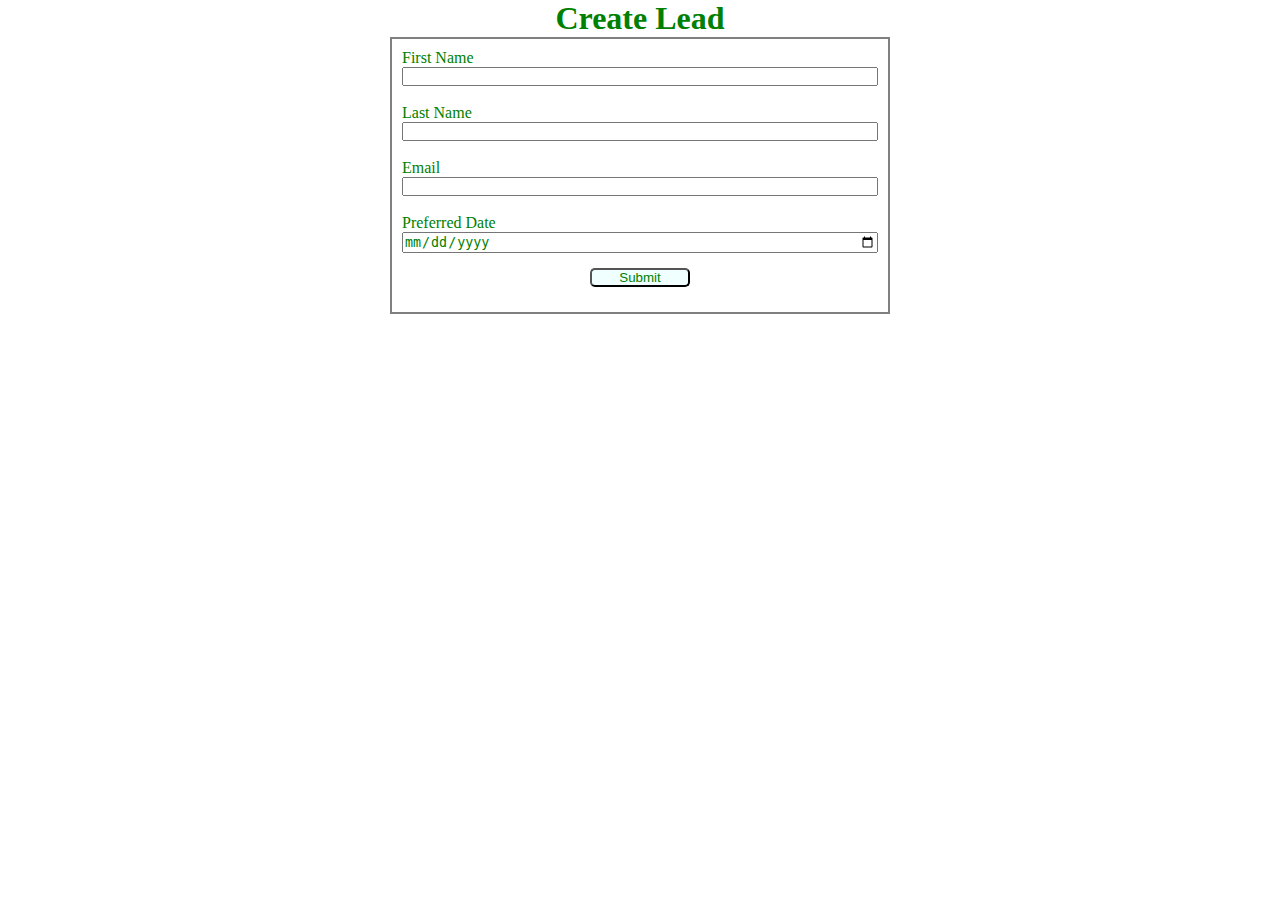
<file: WebToLeadMiniProject/web to lead/index.html>
<!DOCTYPE html>
<html lang="en">
<head>
    <meta charset="UTF-8">
  
    <meta name="viewport" content="width=device-width, initial-scale=1.0">
    <link rel="stylesheet" href="web.css">
    <script src="web.js"></script>
    <title>Document</title>
</head>
<body>
    <h1>Create Lead </h1>
    <form action="https://webto.salesforce.com/servlet/servlet.WebToLead?encoding=UTF-8&orgId=00DHr000001u7Pc" 
    method="POST" onsubmit="beforesubmit()">
    
    <input type=hidden name="oid" value="00DHr000001u7Pc">
    <input type=hidden name="retURL" value="">
    
    <input type=hidden name="Preferred_Date__c" class="outputdate">
 
    <label for="first_name">First Name</label>
    <input  id="first_name" maxlength="40" required="true" name="first_name" size="20" type="text" /><br>
    
    <label for="last_name">Last Name</label>
    <input  id="last_name" maxlength="80" required="true" name="last_name" size="20" type="text" /><br>
    
    <label for="email" >Email</label>
    <input  id="email" maxlength="80" name="email" required="true" size="20" type="text" /><br>
    
    <label for="email"> Preferred Date </label>
    <input type="date" required="true" name="Date" class="inputdate" aria-label="date">
   <!-- Preferred Date:<span class="dateInput dateOnlyInput">
    <input  id="00NHr00000McmAP" name="00NHr00000McmAP" size="12" type="text" />
    </span><br> -->
 
    <input type="submit" class="submit" name="submit" aria-label="Submit">
    
    </form>
    
</body>
</html>
</file>
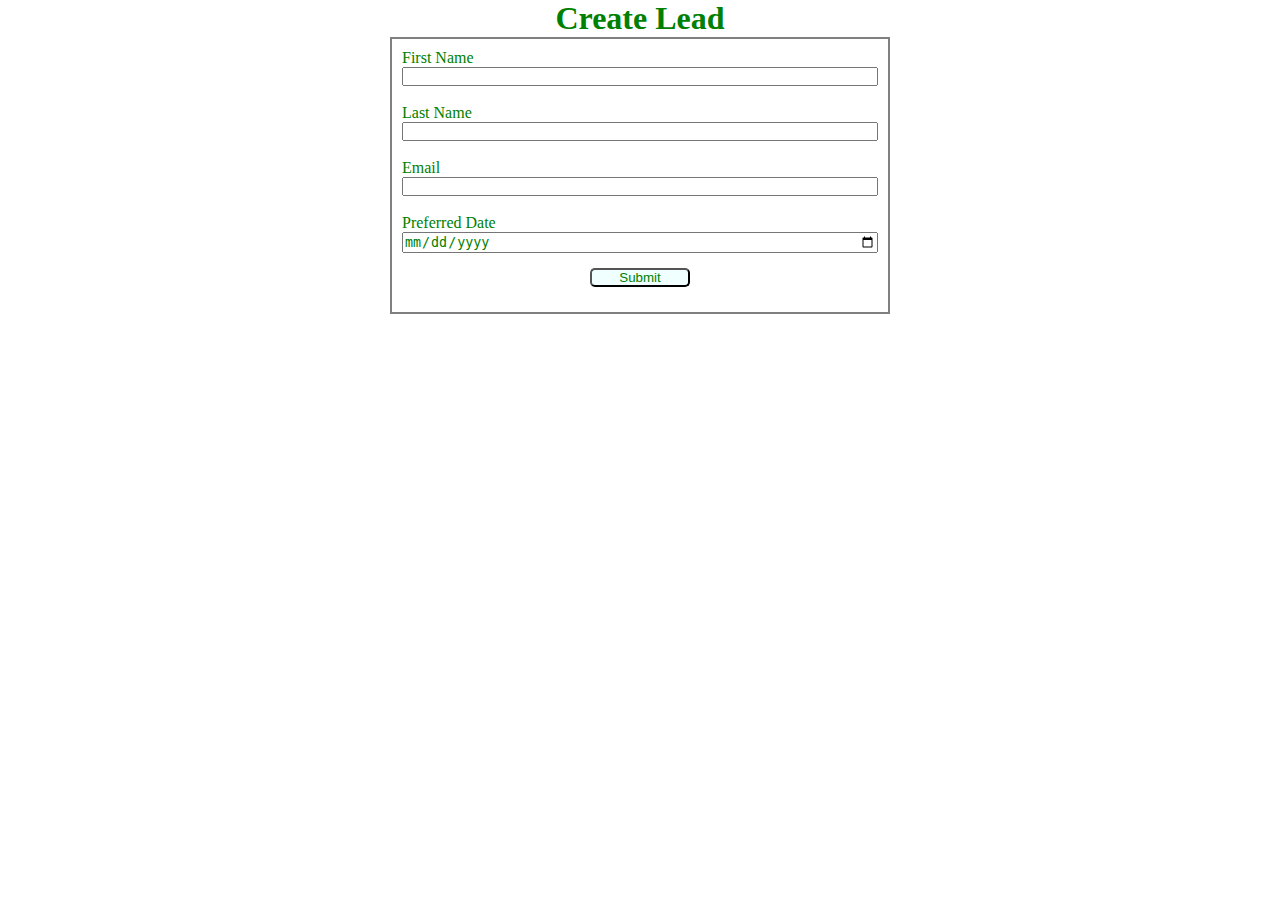
<file: WebToLeadMiniProject/web to lead/web.html>
<!DOCTYPE html>
<html lang="en">
<head>
    <meta charset="UTF-8">
  
    <meta name="viewport" content="width=device-width, initial-scale=1.0">
    <link rel="stylesheet" href="web.css">
    <script src="web.js"></script>
    <title>Document</title>
</head>
<body>
    <h1>Create Lead </h1>
    <form action="https://webto.salesforce.com/servlet/servlet.WebToLead?encoding=UTF-8&orgId=00DHr000001u7Pc" 
    method="POST" onsubmit="beforesubmit()">
    
    <input type=hidden name="oid" value="00DHr000001u7Pc">
    <input type=hidden name="retURL" 
    value="">
    
    <input type=hidden name="Preferred_Date__c" class="outputdate">
 
    <label for="first_name">First Name</label>
    <input  id="first_name" maxlength="40" required="true" name="first_name" size="20" type="text" /><br>
    
    <label for="last_name">Last Name</label>
    <input  id="last_name" maxlength="80" required="true" name="last_name" size="20" type="text" /><br>
    
    <label for="email" >Email</label>
    <input  id="email" maxlength="80" name="email" required="true" size="20" type="text" /><br>
    
    <label for="email"> Preferred Date </label>
    <input type="date" required="true" name="Date" class="inputdate" aria-label="date">
   <!-- Preferred Date:<span class="dateInput dateOnlyInput">
    <input  id="00NHr00000McmAP" name="00NHr00000McmAP" size="12" type="text" />
    </span><br> -->
 
    <input type="submit" class="submit" name="submit" aria-label="Submit">
    
    </form>
    
</body>
</html>
</file>
<file: WebToLeadMiniProject/web to lead/web.css>
*{
    margin: 0;
    padding: 0;
    box-sizing: border-box;
}
h1{
    text-align: center;
    color: green;
}
input, label{
    color: green;
    display: block;

}
form {
align-self: center;
align-items: center;
margin:auto;
min-width: 300px;
max-width: 500px;
border: 2px solid gray;
padding: 10px;
}
input{
    width: 100%;
}
.submit{
margin: 15px auto;
background-color: azure;
border-radius: 5px;
max-width: 100px;
}
</file>
